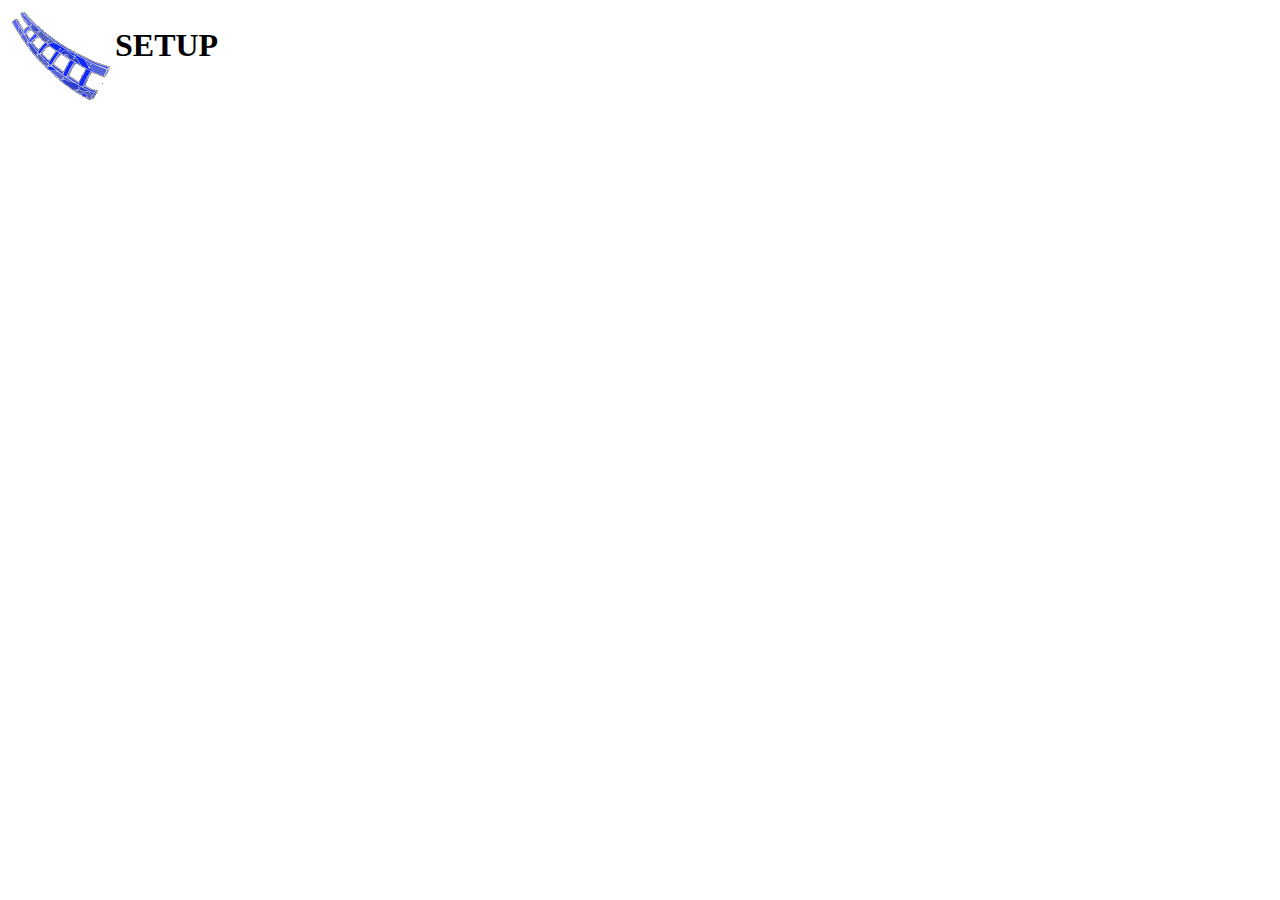
<file: STATIC/html/setup.html>
<html>
<head>
<style>
<!--/STATIC/css/simple.css-->
</style>


<script>
 		<!--/STATIC/js_dependencies/jquery-1.11.1.min.js-->
 		<!--/STATIC/js_dependencies/jquery-ui.min.js-->
 		<!--/STATIC/js_dependencies/json2.js-->

 		<!--/STATIC/js/EventManager.js-->
 		<!--/STATIC/js/Util.js-->
 		<!--/STATIC/js/Server.js--> 
 	</script>

<script>
 		<!--WIDGETS-->
 	</script>

<script>
 		<!--/STATIC/js/WireSetup.js--> 
 	</script>

<script>
		<!--FRAMEWORK-->
	</script>
<head>
<body class='ld_body'>

	<table class='ld_tab'>
		<tr>
			<td><img src='/STATIC/images/Logo.png' width='100px' /></td>
			<td><h1>SETUP</h1></td>
		</tr>
	</table>

	<h1 id='errorHead' class='errorHead'></h1>

	<div id='laddersListDiv' class='main_content_div'></div>


</body>
</html>
</file>
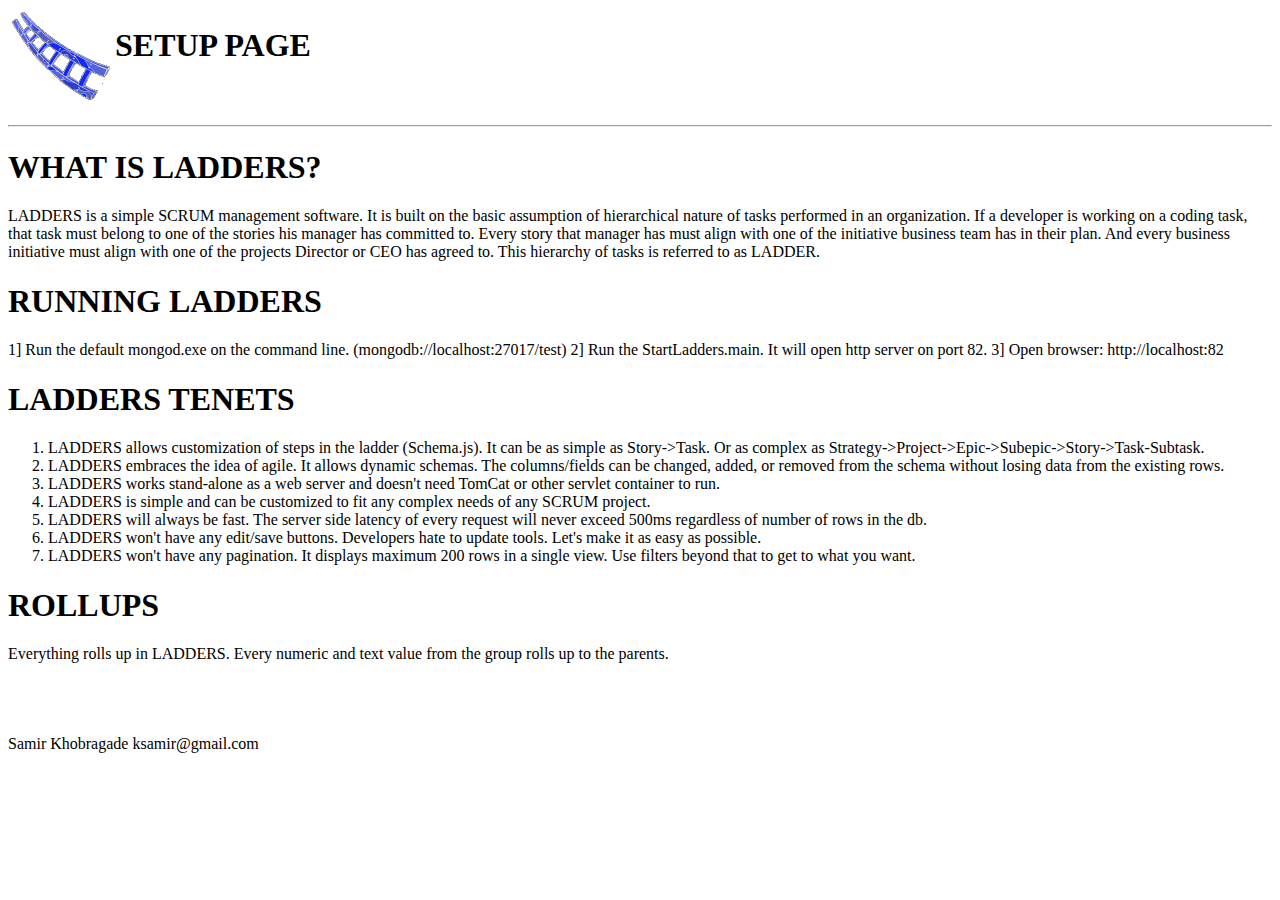
<file: trunk/STATIC/html/setup.html>
<html>
<head>
<style>
<!--/STATIC/css/simple.css-->
</style>

<script src="http://code.jquery.com/jquery-1.9.1.min.js"></script>
<script>
 		<!--/STATIC/js/json2.js-->
 	</script>

<script>
 		<!--/STATIC/js/EventManager.js-->
 		<!--/STATIC/js/Util.js-->
 		<!--/STATIC/js/Server.js--> 
 	</script>

<script>
 		<!--WIDGETS-->
 	</script>

<script>
 		<!--/STATIC/js/WireSetup.js--> 
 	</script>

<script>
		<!--FRAMEWORK-->
	</script>
<head>
<body class='ld_body'>

	<table class='ld_tab'>
		<tr>
			<td><img src='/STATIC/images/Logo.png' width='100px' /></td>
			<td><h1>SETUP PAGE</h1></td>
		</tr>
	</table>
	<h1 id='errorHead' class='errorHead'></h1>

	<div id='dbconnectionDiv'></div>

	<div id='laddersListDiv'></div>


	<hr />

	<h1>WHAT IS LADDERS?</h1>
	LADDERS is a simple SCRUM management software. It is built on the basic
	assumption of hierarchical nature of tasks performed in an
	organization. If a developer is working on a coding task, that task
	must belong to one of the stories his manager has committed to. Every
	story that manager has must align with one of the initiative business
	team has in their plan. And every business initiative must align with
	one of the projects Director or CEO has agreed to. This hierarchy of
	tasks is referred to as LADDER.

	<h1>RUNNING LADDERS</h1>
	1] Run the default mongod.exe on the command line.
	(mongodb://localhost:27017/test) 2] Run the StartLadders.main. It will
	open http server on port 82. 3] Open browser: http://localhost:82

	<h1>LADDERS TENETS</h1>
	<ol>
		<li>LADDERS allows customization of steps in the ladder
			(Schema.js). It can be as simple as Story->Task. Or as complex as
			Strategy->Project->Epic->Subepic->Story->Task-Subtask.</li>
		<li>LADDERS embraces the idea of agile. It allows dynamic
			schemas. The columns/fields can be changed, added, or removed from
			the schema without losing data from the existing rows.</li>
		<li>LADDERS works stand-alone as a web server and doesn't need
			TomCat or other servlet container to run.</li>
		<li>LADDERS is simple and can be customized to fit any complex
			needs of any SCRUM project.</li>
		<li>LADDERS will always be fast. The server side latency of every
			request will never exceed 500ms regardless of number of rows in the
			db.</li>
		<li>LADDERS won't have any edit/save buttons. Developers hate to
			update tools. Let's make it as easy as possible.</li>
		<li>LADDERS won't have any pagination. It displays maximum 200
			rows in a single view. Use filters beyond that to get to what you
			want.</li>
	</ol>

	<h1>ROLLUPS</h1>
	Everything rolls up in LADDERS. Every numeric and text value from the
	group rolls up to the parents.


	<br />
	<br />
	<br />
	<br />
	<br /> Samir Khobragade ksamir@gmail.com

</body>
</html>
</file>
